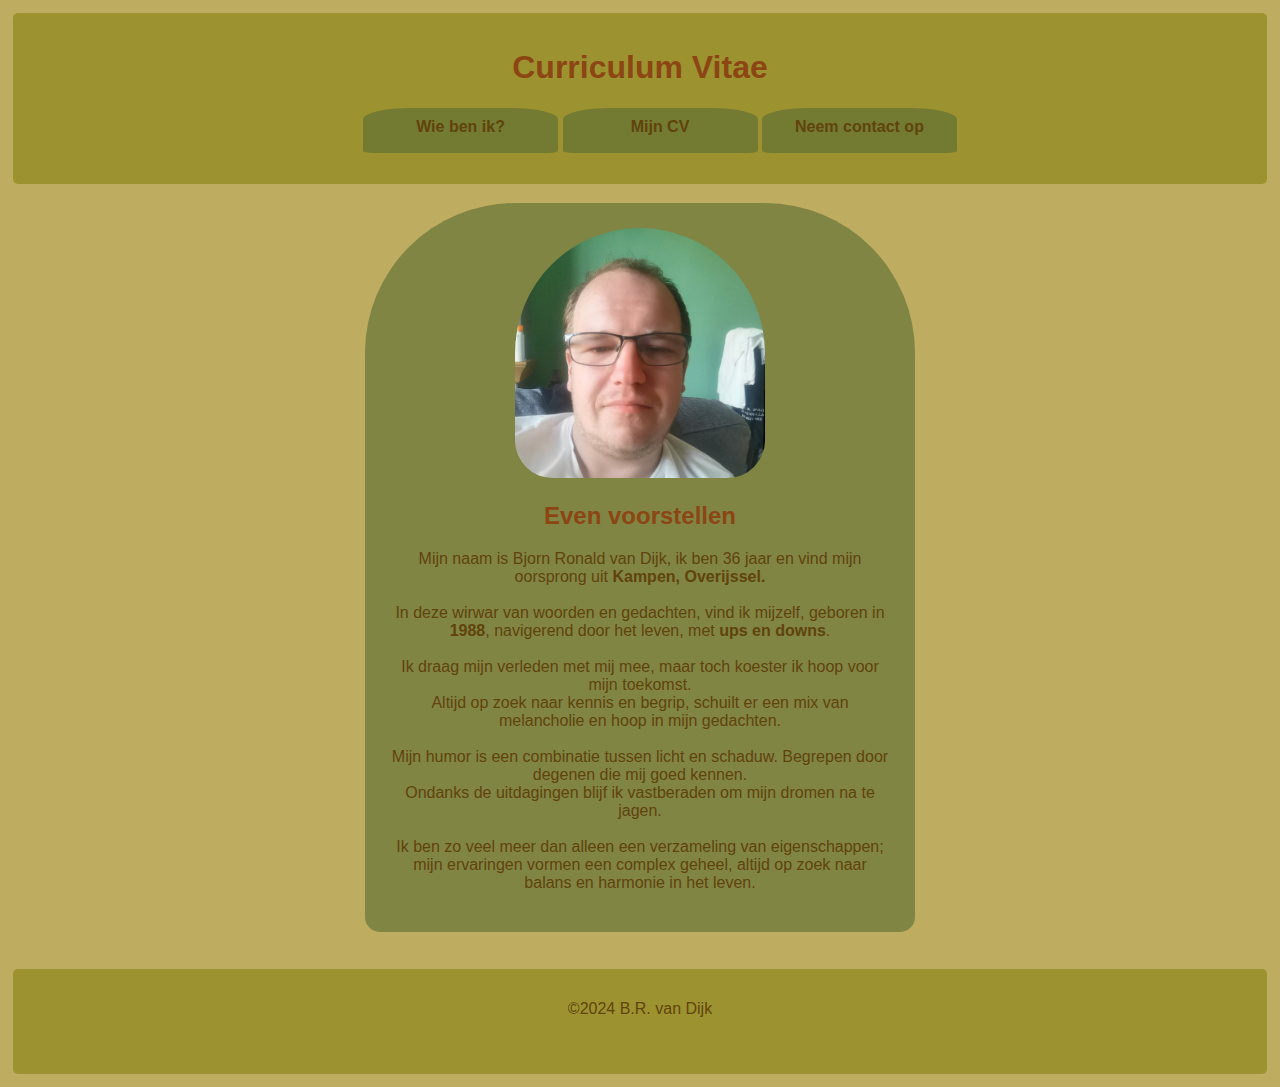
<file: index.html>
<!DOCTYPE html>
<html lang="nl">
    <head>
        <title>Introductie</title>
        <meta charset="utf-8">
        <meta name="description" content="huiswerk les 15, CV">
        <meta name="keywords" content="CV, NHA, Huiswerk">
        <meta name="author" content="B R van Dijk">
        <link rel="stylesheet" type="text/css" href="CSS/styles.css">
    </head>
    <body>
        <header>
            <h1>Curriculum Vitae</h1>
            <ul id="nav">
                <li class="navside"><a href="index.html"><b>Wie ben ik?</b></a></li>
                <li class="navside"><a href="mijncv.html"><b>Mijn CV</b></a></li>
                <li class="navside"><a href="contact.html"><b>Neem contact op</b></a></li>
            </ul>
        </header>
        <div class="divplaceholder">
        <div class="container">
            <img id="pic_001"  src="IMG/pic_001.jpg" alt="Foto van Bjorn, een kalende man met een bril">
            <h2> Even voorstellen</h2>
            <p>
                    Mijn naam is Bjorn Ronald van Dijk, ik ben 36 jaar en vind mijn oorsprong uit <b>Kampen, Overijssel.</b> <br><br>
                    In deze wirwar van woorden en gedachten, vind ik mijzelf, geboren in <b>1988</b>, navigerend door het leven, met <b>ups en downs</b>. <br> <br>
                    Ik draag mijn verleden met mij mee, maar toch koester ik hoop voor mijn toekomst.<br>
                    Altijd op zoek naar kennis en begrip, schuilt er een mix van melancholie en hoop in mijn gedachten.<br> <br>
                    Mijn humor is een combinatie tussen licht en schaduw. Begrepen door degenen die mij goed kennen.<br>
                    Ondanks de uitdagingen blijf ik vastberaden om mijn dromen na te jagen.<br> <br>
                    Ik ben zo veel meer dan alleen een verzameling van eigenschappen; mijn ervaringen vormen een complex geheel, altijd op zoek naar balans en harmonie in het leven.
                </p>
            </div>
        </div>
        <footer>
            <p>©2024 B.R. van Dijk</p>
        </footer>
    </body>
</html>
</file>
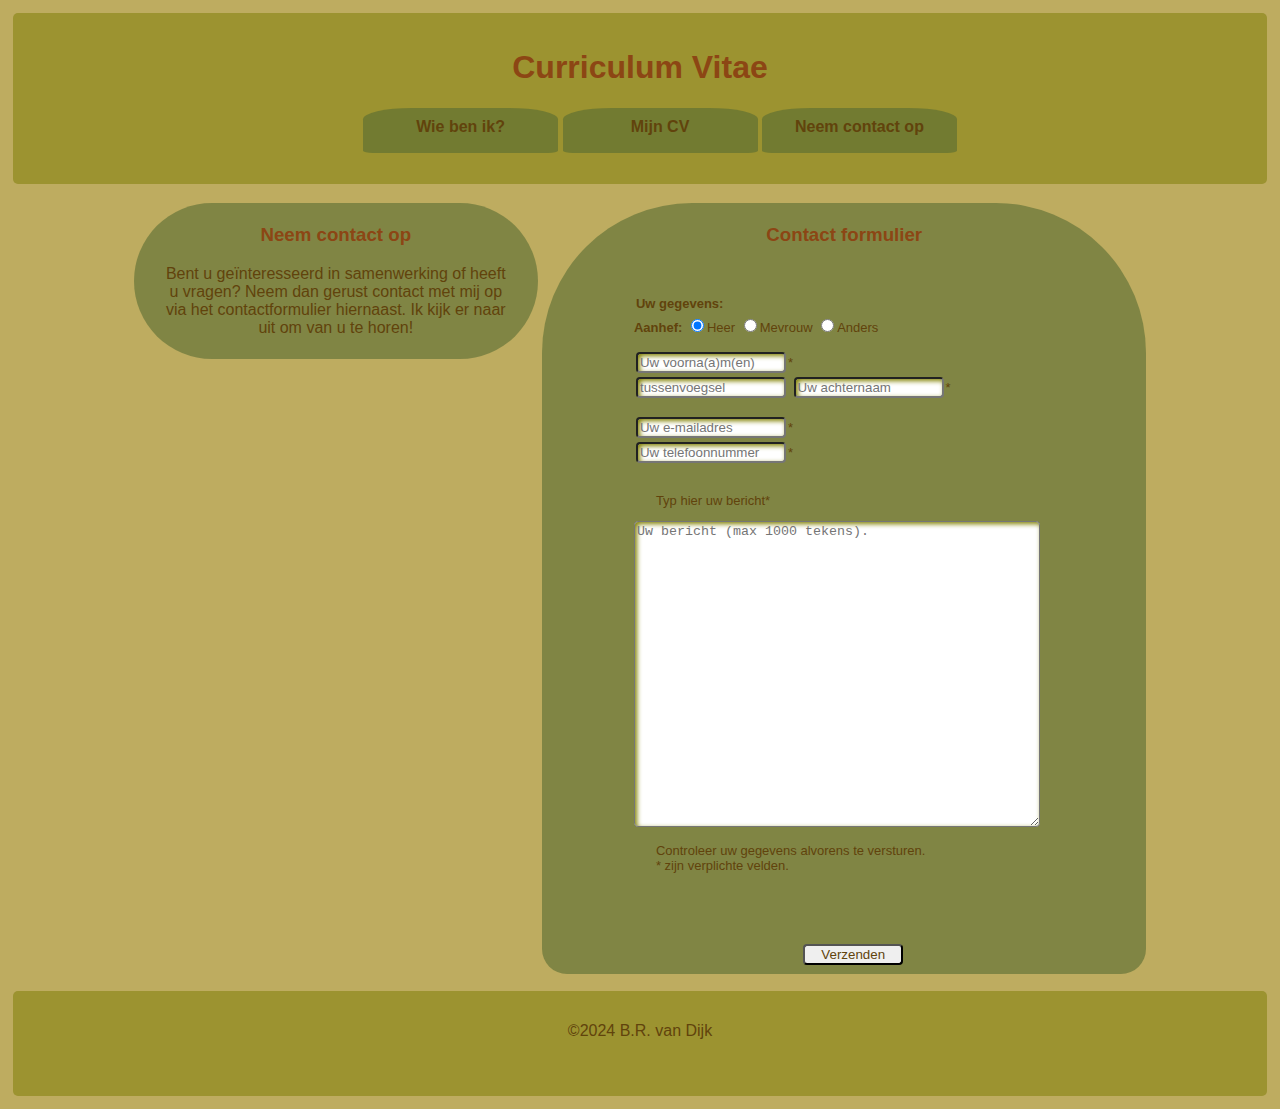
<file: contact.html>
<!DOCTYPE html>
<html lang="nl">
    <head>
        <title>contactpagina</title>
        <meta charset="utf-8">
        <meta name="description" content="huiswerk les 15, CV">
        <meta name="keywords" content="CV, NHA, Huiswerk">
        <meta name="author" content="B R van Dijk">
        <link rel="stylesheet" type="text/css" href="CSS/styles.css">
    </head>
    <body>
        <header>
            <h1>Curriculum Vitae</h1>
            <ul id="nav">
                <li class="navside"><a href="index.html"><b>Wie ben ik?</b></a></li>
                <li class="navside"><a href="mijncv.html"><b>Mijn CV</b></a></li>
                <li class="navside"><a href="contact.html"><b>Neem contact op</b></a></li>
            </ul>
        </header>
        <div class="divplaceholder">
            <div class="containercontact">
                <h3>Neem contact op</h3>
                <p class="pcontact">
                    Bent u geïnteresseerd in samenwerking of heeft u vragen?
                    Neem dan gerust contact met mij op via het contactformulier hiernaast.
                    Ik kijk er naar uit om van u te horen!
                </p>
            </div>
            <div class="containercontact2">
                <h3>Contact formulier</h3>
                <form method="post" action="https://formspree.io/f/mqkrnjyz">
                    <fieldset>
                        <legend><b>Uw gegevens:</b></legend>
                        <input type="hidden" name="_subject" value="Website contact - <Somebody left you a message>">
                        <label for="aanhef"><b>Aanhef:</b></label>
                        <input type="radio" name="aanhef" id="aanhef" value="Dhr" checked>Heer
                        <input type="radio" name="aanhef" value="Mevr">Mevrouw
                        <input type="radio" name="aanhef" value="Anders">Anders
                        <br><br>
                        <input placeholder="Uw voorna(a)m(en)" type="text" name="voornaam" required>*<br>
                        <input placeholder="tussenvoegsel" type="text" name="tussenvoegsel">
                        <input placeholder="Uw achternaam" type="text" name="achternaam" required>*
                        <br><br>
                        <input name="e-mail" type="email" placeholder="Uw e-mailadres" required>*<br>
                        <input name="telefoon nummer" type="tel" placeholder="Uw telefoonnummer" required>*
                        <br><br>
                        <p class="form">Typ hier uw bericht*</p>
                        <textarea name="bericht" placeholder="Uw bericht (max 1000 tekens)." maxlength="1000" required></textarea>
                        <p class="form"> 
                            Controleer uw gegevens alvorens te versturen.<br>
                            * zijn verplichte velden.
                        </p>
                    </fieldset>
                    <button type="submit" value="verzend">Verzenden</button>
                </form>
            </div>
        </div>
        <footer>
            <p>©2024 B.R. van Dijk</p>
        </footer>
    </body>
</html>
</file>
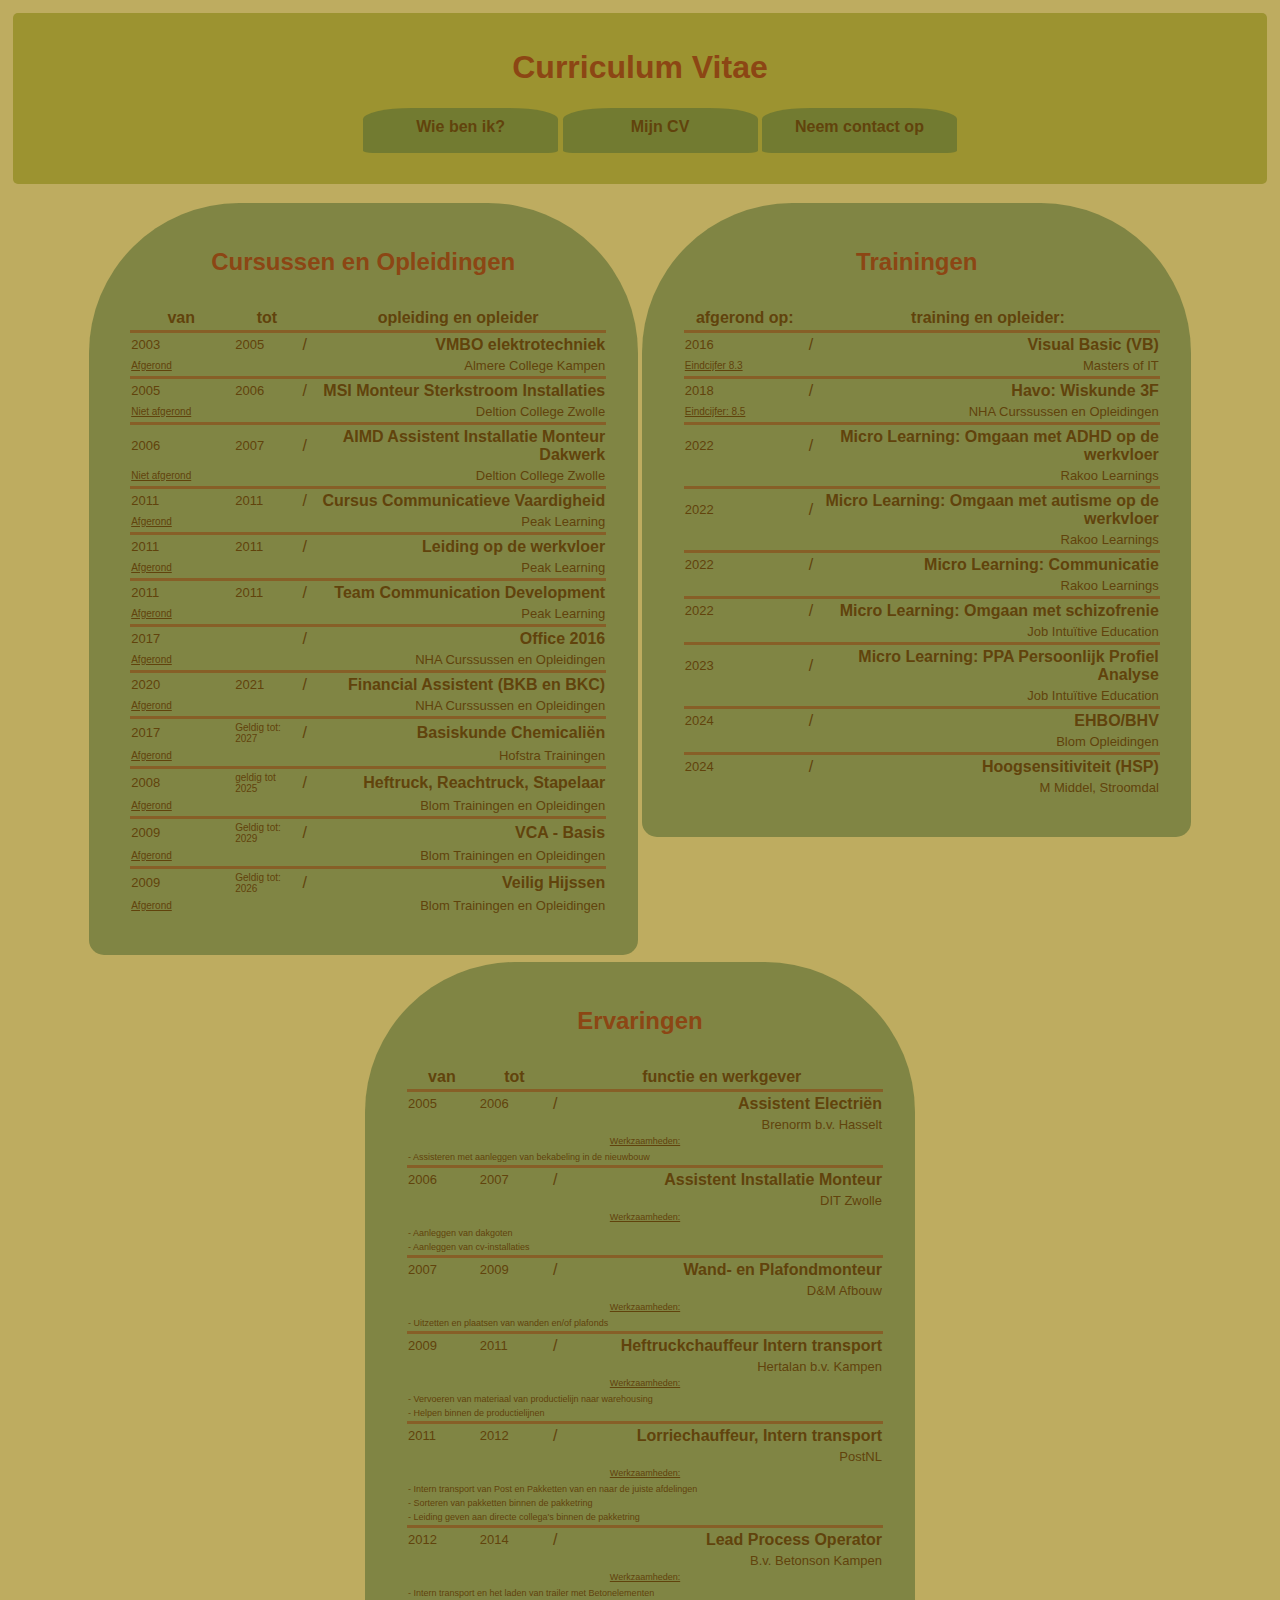
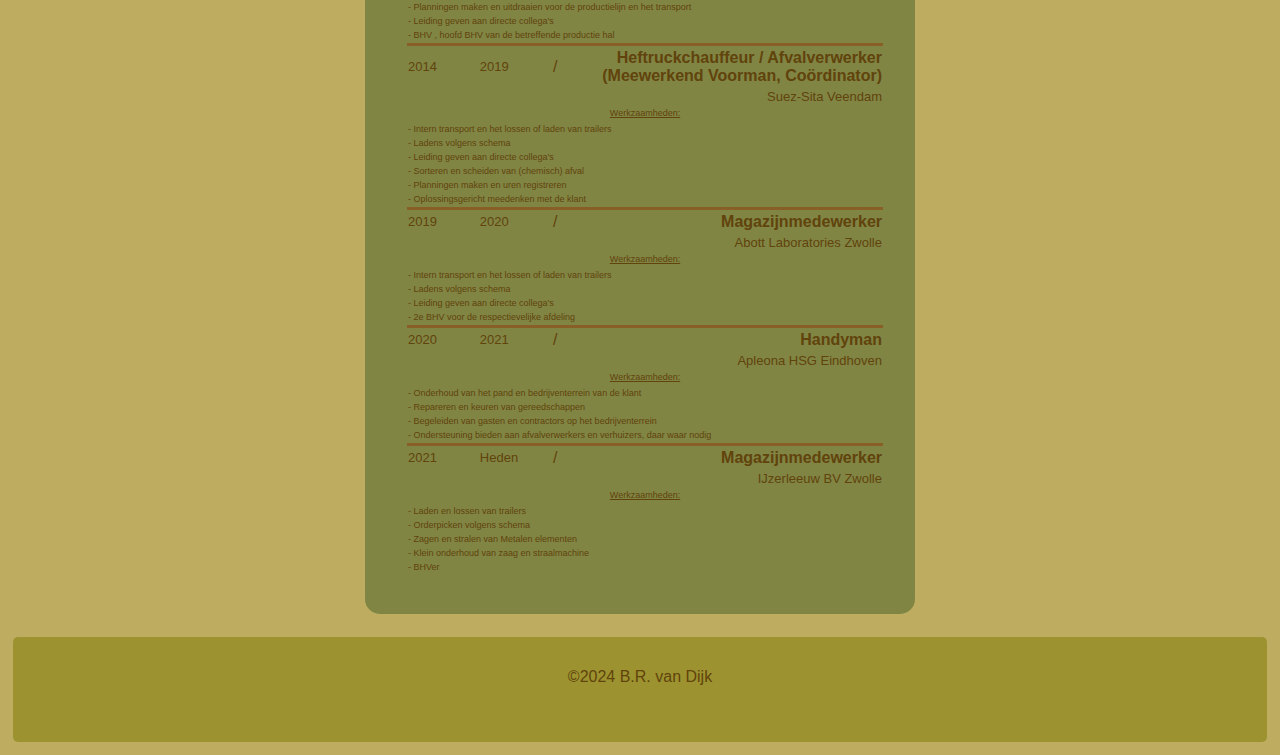
<file: mijncv.html>
<!DOCTYPE html>
<html lang="nl">
    <head>
        <title>Mijn CV</title>
        <meta charset="utf-8">
        <meta name="description" content="huiswerk les 15, CV">
        <meta name="keywords" content="CV, NHA, Huiswerk">
        <meta name="author" content="B R van Dijk">
        <link rel="stylesheet" type="text/css" href="CSS/styles.css">
    </head>
    <body>
        <header>
            <h1>Curriculum Vitae</h1>
            <ul id="nav">
                <li class="navside"><a href="index.html"><b>Wie ben ik?</b></a></li>
                <li class="navside"><a href="mijncv.html"><b>Mijn CV</b></a></li>
                <li class="navside"><a href="contact.html"><b>Neem contact op</b></a></li>
            </ul>
        </header>
        <div class="divplaceholder">
            <div class="container">
                <h2>Cursussen en Opleidingen</h2>
                <table class="tablemodel" >
                    <tbody>
                    <tr>
                        <th>van</th>
                        <th>tot</th>
                        <th>&nbsp;</th>
                        <th>opleiding en opleider</th>
                    </tr>
<!-- Opleiding-->
                    <tr>
                        <td class="tablespace" colspan="4"></td>
                    </tr>
                    <tr>
                        <td class="jaartal">2003</td>
                        <td class="jaartal"> 2005</td>
                        <td>/</td>
                        <td class="opleiding">VMBO elektrotechniek</td>
                    </tr>
                    <tr>
                        <td class="status">Afgerond</td>
                        <td class="instituut" colspan="3">Almere College Kampen</td>
                    </tr>
<!-- Opleiding-->
                    <tr>
                        <td class="tablespace" colspan="4"></td>
                    </tr>
                    <tr>
                        <td class="jaartal">2005</td>
                        <td class="jaartal"> 2006</td>
                        <td>/</td>
                        <td class="opleiding">MSI Monteur Sterkstroom Installaties</td>
                    </tr>
                    <tr>
                        <td class="status">Niet afgerond</td>
                        <td class="instituut" colspan="3">Deltion College Zwolle</td>
                    </tr>
<!-- Opleiding-->
                    <tr>
                        <td class="tablespace" colspan="4"></td>
                    </tr>
                    <tr>
                        <td class="jaartal">2006</td>
                        <td class="jaartal"> 2007</td>
                        <td>/</td>
                        <td class="opleiding">AIMD Assistent Installatie Monteur Dakwerk</td>
                    </tr>
                    <tr>
                        <td class="status">Niet afgerond</td>
                        <td class="instituut" colspan="3">Deltion College Zwolle</td>
                    </tr>
<!-- Opleiding-->
                    <tr>
                        <td class="tablespace" colspan="4"></td>
                    </tr>
                    <tr>
                        <td class="jaartal">2011</td>
                        <td class="jaartal"> 2011</td>
                        <td>/</td>
                        <td class="opleiding">Cursus Communicatieve Vaardigheid</td>
                    </tr>
                    <tr>
                        <td class="status">Afgerond</td>
                        <td class="instituut" colspan="3">Peak Learning</td>
                    </tr>
<!-- Opleiding-->
                    <tr>
                        <td class="tablespace" colspan="4"></td>
                    </tr>
                    <tr>
                        <td class="jaartal">2011</td>
                        <td class="jaartal"> 2011</td>
                        <td>/</td>
                        <td class="opleiding">Leiding op de werkvloer</td>
                    </tr>
                    <tr>
                        <td class="status">Afgerond</td>
                        <td class="instituut" colspan="3">Peak Learning</td>
                    </tr>
<!-- Opleiding-->
                    <tr>
                        <td class="tablespace" colspan="4"></td>
                    </tr>
                    <tr>
                        <td class="jaartal">2011</td>
                        <td class="jaartal"> 2011</td>
                        <td>/</td>
                        <td class="opleiding">Team Communication Development</td>
                    </tr>
                    <tr>
                        <td class="status">Afgerond</td>
                        <td class="instituut" colspan="3">Peak Learning</td>
                    </tr>
<!-- Opleiding-->
                    <tr>
                        <td class="tablespace" colspan="4"></td>
                    </tr>
                    <tr>
                        <td class="jaartal" colspan="2">2017</td>
                        <td>/</td>
                        <td class="opleiding">Office 2016</td>
                    </tr>
                    <tr>
                        <td class="status">Afgerond</td>
                        <td class="instituut" colspan="3">NHA Curssussen en Opleidingen</td>
                    </tr>
<!-- Opleiding-->
                    <tr>
                        <td class="tablespace" colspan="4"></td>
                    </tr>
                    <tr>
                        <td class="jaartal">2020</td>
                        <td class="jaartal">2021</td>
                        <td>/</td>
                        <td class="opleiding">Financial Assistent (BKB en BKC)</td>
                    </tr>
                    <tr>
                        <td class="status">Afgerond</td>
                        <td class="instituut" colspan="3">NHA Curssussen en Opleidingen</td>
                    </tr>
<!-- Opleiding-->
                    <tr>
                        <td class="tablespace" colspan="4"></td>
                    </tr>
                    <tr>
                        <td class="jaartal">2017</td>
                        <td class="geldigheid">Geldig tot: 2027</td>
                        <td>/</td>
                        <td class="opleiding">Basiskunde Chemicaliën</td>
                    </tr>
                    <tr>
                        <td class="status">Afgerond</td>
                        <td class="instituut" colspan="3">Hofstra Trainingen</td>
                    </tr>
<!-- Opleiding-->
                    <tr>
                        <td class="tablespace" colspan="4"></td>
                    </tr>
                    <tr>
                        <td class="jaartal">2008</td>
                        <td class="geldigheid">geldig tot 2025</td>
                        <td>/</td>
                        <td class="opleiding">Heftruck, Reachtruck, Stapelaar</td>
                    </tr>
                    <tr>
                        <td class="status">Afgerond</td>
                        <td class="instituut" colspan="3">Blom Trainingen en Opleidingen</td>
                    </tr>
<!-- Opleiding-->
                    <tr>
                        <td class="tablespace" colspan="4"></td>
                    </tr>
                    <tr>
                        <td class="jaartal">2009</td>
                        <td class="geldigheid">Geldig tot: 2029</td>
                        <td>/</td>
                        <td class="opleiding">VCA - Basis</td>
                    </tr>
                    <tr>
                        <td class="status">Afgerond</td>
                        <td class="instituut" colspan="3">Blom Trainingen en Opleidingen</td>
                    </tr>
<!-- Opleiding-->
                    <tr>
                        <td class="tablespace" colspan="4"></td>
                    </tr>
                    <tr>
                        <td class="jaartal">2009</td>
                        <td class="geldigheid">Geldig tot: 2026</td>
                        <td>/</td>
                        <td class="opleiding">Veilig Hijssen</td>
                    </tr>
                    <tr>
                        <td class="status">Afgerond</td>
                        <td class="instituut" colspan="3">Blom Trainingen en Opleidingen</td>
                    </tr>
                </tbody>
                </table>
            </div>

            <div class="container">
                <h2>Trainingen</h2>
                <table class="tablemodel" >
                    <tbody>
                        <tr>
                            <th colspan="2">afgerond op:</th>
                            <th>&nbsp;</th>
                            <th>training en opleider:</th>
                        </tr>
<!-- Training-->
                        <tr>
                            <td class="tablespace" colspan="4"></td>
                        </tr>
                        <tr>
                            <td colspan="2" class="jaartal">2016</td>
                            <td>/</td>
                            <td class="opleiding">Visual Basic (VB)</td>
                        </tr>
                        <tr>
                            <td class="status">Eindcijfer 8.3</td>
                            <td class="instituut" colspan="3">Masters of IT</td>
                        </tr>
<!-- Training-->
                        <tr>
                            <td class="tablespace" colspan="4"></td>
                        </tr>
                        <tr>
                            <td colspan="2" class="jaartal">2018</td>
                            <td>/</td>
                            <td class="opleiding">Havo: Wiskunde 3F</td>
                        </tr>
                        <tr>
                            <td class="status">Eindcijfer: 8.5</td>
                            <td class="instituut" colspan="3">NHA Curssussen en Opleidingen</td>
                        </tr>
<!-- Training-->
                        <tr>
                            <td class="tablespace" colspan="4"></td>
                        </tr>
                        <tr>
                            <td colspan="2" class="jaartal">2022</td>
                            <td>/</td>
                            <td class="opleiding">Micro Learning: Omgaan met ADHD op de werkvloer</td>
                        </tr>
                        <tr>
                            <td class="status"></td>
                            <td class="instituut" colspan="3">Rakoo Learnings</td>
                        </tr>
<!-- Training-->
                        <tr>
                            <td class="tablespace" colspan="4"></td>
                        </tr>
                        <tr>
                            <td colspan="2" class="jaartal">2022</td>
                            <td>/</td>
                            <td class="opleiding">Micro Learning: Omgaan met autisme op de werkvloer</td>
                        </tr>
                        <tr>
                            <td class="status"></td>
                            <td class="instituut" colspan="3">Rakoo Learnings</td>
                        </tr>
<!-- Training-->
                        <tr>
                            <td class="tablespace" colspan="4"></td>
                        </tr>
                        <tr>
                            <td colspan="2" class="jaartal">2022</td>
                            <td>/</td>
                            <td class="opleiding">Micro Learning: Communicatie</td>
                        </tr>
                        <tr>
                            <td class="status"></td>
                            <td class="instituut" colspan="3">Rakoo Learnings</td>
                        </tr>
<!-- Training-->
                        <tr>
                            <td class="tablespace" colspan="4"></td>
                        </tr>
                        <tr>
                            <td colspan="2" class="jaartal">2022</td>
                            <td>/</td>
                            <td class="opleiding">Micro Learning: Omgaan met schizofrenie</td>
                        </tr>
                        <tr>
                            <td class="status"></td>
                            <td class="instituut" colspan="3">Job Intuïtive Education</td>
                        </tr>
<!-- Training-->
                        <tr>
                            <td class="tablespace" colspan="4"></td>
                        </tr>
                        <tr>
                            <td colspan="2" class="jaartal">2023</td>
                            <td>/</td>
                            <td class="opleiding">Micro Learning: PPA Persoonlijk Profiel Analyse</td>
                        </tr>
                        <tr>
                            <td class="status"></td>
                            <td class="instituut" colspan="3">Job Intuïtive Education</td>
                        </tr>
<!-- Training-->
                        <tr>
                            <td class="tablespace" colspan="4"></td>
                        </tr>
                        <tr>
                            <td colspan="2" class="jaartal">2024</td>
                            <td>/</td>
                            <td class="opleiding">EHBO/BHV</td>
                        </tr>
                        <tr>
                            <td class="status"></td>
                            <td class="instituut" colspan="3">Blom Opleidingen</td>
                        </tr>
<!-- Training-->
                        <tr>
                            <td class="tablespace" colspan="4"></td>
                        </tr>
                        <tr>
                            <td colspan="2" class="jaartal">2024</td>
                            <td>/</td>
                            <td class="opleiding">Hoogsensitiviteit (HSP)</td>
                        </tr>
                        <tr>
                            <td class="status"></td>
                            <td class="instituut" colspan="3">M Middel, Stroomdal</td>
                        </tr>
                    </tbody>
                </table>
            </div>

            <div class="container">
                <h2>Ervaringen</h2>
                <table class="tablemodel">
                    <tbody>
                        <tr>
                            <th>van</th>
                            <th>tot</th>
                            <th>&nbsp;</th>
                            <th>functie en werkgever</th>
                        </tr>
<!-- Werkgever-->                        
                        <tr>
                            <td class="tablespace" colspan="4"></td>
                        </tr>
                        <tr>
                            <td class="jaartal">2005</td>
                            <td class="jaartal"> 2006</td>
                            <td>/</td>
                            <td class="functie">Assistent Electriën</td>
                        </tr>
                        <tr>
                            <td class="werkgever" colspan="4">Brenorm b.v. Hasselt</td>
                        </tr>
                        <tr>
                            <td colspan="4" class="werktitel">Werkzaamheden:</td>
                        </tr>
                        <tr>
                            <td colspan="4" class="werk">- Assisteren met aanleggen van bekabeling in de nieuwbouw</td>
                        </tr>
<!-- Werkgever-->                        
                        <tr>
                            <td class="tablespace" colspan="4"></td>
                        </tr>
                        <tr>
                            <td class="jaartal">2006</td>
                            <td class="jaartal"> 2007</td>
                            <td>/</td>
                            <td class="functie">Assistent Installatie Monteur</td>
                        </tr>
                        <tr>
                            <td class="werkgever" colspan="4">DIT Zwolle</td>
                        </tr>
                        <tr>
                            <td colspan="4" class="werktitel">Werkzaamheden:</td>
                        </tr>
                        <tr>
                            <td colspan="4" class="werk">- Aanleggen van dakgoten</td>
                        </tr>
                        <tr>
                            <td colspan="4" class="werk">- Aanleggen van cv-installaties</td>
                        </tr>
<!-- Werkgever-->                        
                        <tr>
                            <td class="tablespace" colspan="4"></td>
                        </tr>
                        <tr>
                            <td class="jaartal">2007</td>
                            <td class="jaartal"> 2009</td>
                            <td>/</td>
                            <td class="functie">Wand- en Plafondmonteur</td>
                        </tr>
                        <tr>
                            <td class="werkgever" colspan="4">D&M Afbouw</td>
                        </tr>
                        <tr>
                            <td colspan="4" class="werktitel">Werkzaamheden:</td>
                        </tr>
                        <tr>
                            <td colspan="4" class="werk">- Uitzetten en plaatsen van wanden en/of plafonds</td>
                        </tr>
<!-- Werkgever-->                        
                        <tr>
                            <td class="tablespace" colspan="4"></td>
                        </tr>
                        <tr>
                            <td class="jaartal">2009</td>
                            <td class="jaartal"> 2011</td>
                            <td>/</td>
                            <td class="functie">Heftruckchauffeur Intern transport</td>
                        </tr>
                        <tr>
                            <td class="werkgever" colspan="4">Hertalan b.v. Kampen</td>
                        </tr>
                        <tr>
                            <td colspan="4" class="werktitel">Werkzaamheden:</td>
                        </tr>
                        <tr>
                            <td colspan="4" class="werk">- Vervoeren van materiaal van productielijn naar warehousing</td>
                        </tr>
                        <tr>
                            <td colspan="4" class="werk">- Helpen binnen de productielijnen</td>
                        </tr>
<!-- Werkgever-->                        
                        <tr>
                            <td class="tablespace" colspan="4"></td>
                        </tr>
                        <tr>
                            <td class="jaartal">2011</td>
                            <td class="jaartal"> 2012</td>
                            <td>/</td>
                            <td class="functie">Lorriechauffeur, Intern transport</td>
                        </tr>
                        <tr>
                            <td class="werkgever" colspan="4">PostNL</td>
                        </tr>
                        <tr>
                            <td colspan="4" class="werktitel">Werkzaamheden:</td>
                        </tr>
                        <tr>
                            <td colspan="4" class="werk">- Intern transport van Post en Pakketten van en naar de juiste afdelingen</td>
                        </tr>
                        <tr>
                            <td colspan="4" class="werk">- Sorteren van pakketten binnen de pakketring</td>
                        </tr>
                        <tr>
                            <td colspan="4" class="werk">- Leiding geven aan directe collega's binnen de pakketring</td>
                        </tr>
<!-- Werkgever-->                        
                        <tr>
                            <td class="tablespace" colspan="4"></td>
                        </tr>
                        <tr>
                            <td class="jaartal">2012</td>
                            <td class="jaartal"> 2014</td>
                            <td>/</td>
                            <td class="functie">Lead Process Operator</td>
                        </tr>
                        <tr>
                            <td class="werkgever" colspan="4">B.v. Betonson Kampen</td>
                        </tr>
                        <tr>
                            <td colspan="4" class="werktitel">Werkzaamheden:</td>
                        </tr>
                        <tr>
                            <td colspan="4" class="werk">- Intern transport en het laden van trailer met Betonelementen</td>
                        </tr>
                        <tr>
                            <td colspan="4" class="werk">- Planningen maken en uitdraaien voor de productielijn en het transport</td>
                        </tr>
                        <tr>
                            <td colspan="4" class="werk">- Leiding geven aan directe collega's</td>
                        </tr>
                        <tr>
                            <td colspan="4" class="werk">- BHV , hoofd BHV van de betreffende productie hal</td>
                        </tr>
<!-- Werkgever-->                        
                        <tr>
                            <td class="tablespace" colspan="4"></td>
                        </tr>
                        <tr>
                            <td class="jaartal">2014</td>
                            <td class="jaartal"> 2019</td>
                            <td>/</td>
                            <td class="functie">Heftruckchauffeur / Afvalverwerker (Meewerkend Voorman, Coördinator)</td>
                        </tr>
                        <tr>
                            <td class="werkgever" colspan="4">Suez-Sita Veendam</td>
                        </tr>
                        <tr>
                            <td colspan="4" class="werktitel">Werkzaamheden:</td>
                        </tr>
                        <tr>
                            <td colspan="4" class="werk">- Intern transport en het lossen of laden van trailers</td>
                        </tr>
                        <tr>
                            <td colspan="4" class="werk">- Ladens volgens schema</td>
                        </tr>
                        <tr>
                            <td colspan="4" class="werk">- Leiding geven aan directe collega's</td>
                        </tr>
                        <tr>
                            <td colspan="4" class="werk">- Sorteren en scheiden van (chemisch) afval</td>
                        </tr>
                        <tr>
                            <td colspan="4" class="werk">- Planningen maken en uren registreren</td>
                        </tr>
                        <tr>
                            <td colspan="4" class="werk">- Oplossingsgericht meedenken met de klant </td>
                        </tr>
<!-- Werkgever-->                        
                        <tr>
                            <td class="tablespace" colspan="4"></td>
                        </tr>
                        <tr>
                            <td class="jaartal">2019</td>
                            <td class="jaartal"> 2020</td>
                            <td>/</td>
                            <td class="functie">Magazijnmedewerker</td>
                        </tr>
                        <tr>
                            <td class="werkgever" colspan="4">Abott Laboratories Zwolle</td>
                        </tr>
                        <tr>
                            <td colspan="4" class="werktitel">Werkzaamheden:</td>
                        </tr>
                        <tr>
                            <td colspan="4" class="werk">- Intern transport en het lossen of laden van trailers</td>
                        </tr>
                        <tr>
                            <td colspan="4" class="werk">- Ladens volgens schema</td>
                        </tr>
                        <tr>
                            <td colspan="4" class="werk">- Leiding geven aan directe collega's</td>
                        </tr>
                        <tr>
                            <td colspan="4" class="werk">- 2e BHV voor de respectievelijke afdeling</td>
                        </tr>
<!-- Werkgever-->                        
                        <tr>
                            <td class="tablespace" colspan="4"></td>
                        </tr>
                        <tr>
                            <td class="jaartal">2020</td>
                            <td class="jaartal"> 2021</td>
                            <td>/</td>
                            <td class="functie">Handyman</td>
                        </tr>
                        <tr>
                            <td class="werkgever" colspan="4">Apleona HSG Eindhoven</td>
                        </tr>
                        <tr>
                            <td colspan="4" class="werktitel">Werkzaamheden:</td>
                        </tr>
                        <tr>
                            <td colspan="4" class="werk">- Onderhoud van het pand en bedrijventerrein van de klant</td>
                        </tr>
                        <tr>
                            <td colspan="4" class="werk">- Repareren en keuren van gereedschappen</td>
                        </tr>
                        <tr>
                            <td colspan="4" class="werk">- Begeleiden van gasten en contractors op het bedrijventerrein</td>
                        </tr>
                        <tr>
                            <td colspan="4" class="werk">- Ondersteuning bieden aan afvalverwerkers en verhuizers, daar waar nodig</td>
                        </tr>
<!-- Werkgever-->                        
                        <tr>
                            <td class="tablespace" colspan="4"></td>
                        </tr>
                        <tr>
                            <td class="jaartal">2021</td>
                            <td class="jaartal"> Heden</td>
                            <td>/</td>
                            <td class="functie">Magazijnmedewerker</td>
                        </tr>
                        <tr>
                            <td class="werkgever" colspan="4">IJzerleeuw BV Zwolle</td>
                        </tr>
                        <tr>
                            <td colspan="4" class="werktitel">Werkzaamheden:</td>
                        </tr>
                        <tr>
                            <td colspan="4" class="werk">- Laden en lossen van trailers</td>
                        </tr>
                        <tr>
                            <td colspan="4" class="werk">- Orderpicken volgens schema</td>
                        </tr>
                        <tr>
                            <td colspan="4" class="werk">- Zagen en stralen van Metalen elementen</td>
                        </tr>
                        <tr>
                            <td colspan="4" class="werk">- Klein onderhoud van zaag en straalmachine</td>
                        </tr>
                        <tr>
                            <td colspan="4" class="werk">- BHVer</td>
                        </tr>
                    </tbody>
                </table>
            </div>

        </div>
        <footer>
            <p>©2024 B.R. van Dijk</p>
        </footer>
    </body>
</html>
</file>
<file: CSS/styles.css>
/*centrale layout*/
body{
    background-color: rgb(190, 172, 96);
    font-family: Verdana, Geneva, Tahoma, sans-serif;    
    color: rgb(58, 71, 34);
    padding: 5px;
}

header, footer{
    background-color: rgba(121, 121, 0, 0.5);
    min-height: 75px;
    text-align: center;
    padding: 15px;
    color: rgb(97, 67, 12);
    border-radius: 5px; 
}

h1, h2, h3, h4, h5, h6{
    color: rgb(140, 70, 20);
}

/*Navigatie */

#nav a{
    color: rgb(97, 67, 12);
    text-decoration: none;
    
}

.navside{
    display: inline-block;
    height: 25px;
    width: 175px;
    padding: 10px;
    border-left: 2px rgb(140, 70, 20);
    border-right: 2px rgb(140, 70, 20);
    background-color: rgba(87, 107, 50, 0.6);
    border-top-left-radius: 25%;
    border-top-right-radius: 25%;
    border-bottom-left-radius: 5%;
    border-bottom-right-radius: 5%;
}

.navside:hover{
    background-color: rgba(140, 70, 20, 0.6);
    border-left: 2px rgb(87, 107, 50);
    border-right: 2px rgb(87, 107, 50);
}
/*contactformulier*/

.pcontact{
    max-width: 350px;
    margin: auto auto 5% auto;
}
/*foto's*/

#pic_001{
    width: 250px;
    border-top-left-radius: 50%;
    border-top-right-radius: 50%;
    border-bottom-left-radius: 15%;
    border-bottom-right-radius: 15%;
}

/* DIVS en containers */

.container{
    display: inline-block;
    background-color: rgba(87, 107, 50, 0.6);
    padding: 2%;
    margin-top: 2px;
    margin-bottom: 5px;
    margin-left: auto;
    margin-right: auto;
    text-align: center;
    min-height: 350px;
    width: 500px;
    border-radius: 150px 150px 15px 15px;
    color: rgb(97, 67, 12);
}
.containercontact{
    display:inline-table;
    background-color: rgba(87, 107, 50, 0.6);
    padding: 2px;
    margin-top: 2px;
    margin-bottom: auto;
    text-align: center;
    min-height: 50px;
    min-width: 400px;
    border-radius: 180px 180px 180px 180px;
    color: rgb(97, 67, 12);
}
.containercontact2{
    display:inline-table;
    background-color: rgba(87, 107, 50, 0.6);
    padding: 2px;
    margin-top: 2px;
    margin-bottom: auto;
    text-align: center;
    min-height: 50px;
    min-width: 600px;
    border-radius: 150px 150px 25px 25px;
    color: rgb(97, 67, 12);
}
.divplaceholder{
    padding: 1%;
    margin-top: 5px;
    margin-bottom: 5px;
    margin-left: auto;
    margin-right: auto;
    text-align: center;
    min-height: 750px;
    
}

/* tabellen */
table{
    color: rgb(97, 67, 12);
}
.tablemodel{
    margin: 5px;
    padding: 10px;
    min-width: 100%;
}

.tablespace{
    height:1px;
    background-color: rgba(140, 70, 20, 0.6);
}
.jaartal{
    font-size: small;
    text-align: left;
    width: 75px;
}
.geldigheid{
    font-size: x-small;
    text-align: left;
    width: 75px;
}
.status{
    font-size: x-small;
    text-align: left;
    text-decoration: underline;
    width: 120px;
}
.opleiding{
    font-weight: bold;
    font-size: medium;
    text-align: right;
    width: 350px;
}
.instituut{
    font-size: small;
    text-align: right;
}
.werkgever{
    font-size: small;
    text-align: right;
}

.functie{
    font-weight: bold;
    font-size: medium;
    text-align: right;
    width: 350px;
}
.werktitel{
    padding-bottom: 3px;
    font-size: xx-small;
    text-align: center;
    text-decoration: underline;
}
.werk{
    font-size: xx-small;
    text-align: left;
}
/*Formulieren*/
form{
    margin: 2% 2% 2px 5%;
}
fieldset{
    margin: 50px;
    display: block;
    border: none;
    border-radius: 25%;
    font-size: small;
    text-align: left;
}
input[type="text"],input[type="tel"], input[type="email"]{
    margin: 2px;
    width: 150px;
    box-sizing: border-box;
    border-radius: 4px; box-shadow: inset 2px 2px 5px olive;
}
button{
    margin-bottom: 5px;
    width: 100px;
    border-radius: 4px; 
    color: rgb(97, 67, 12);
}
button:active{
    margin-bottom: 5px;
    width: 100px;
    background-color: rgba(140, 70, 20, 0.6);
    color: rgb(255, 255, 255);
    border-radius: 4px;
}
textarea{
    display: inline-block
    margin 5%;
    width: 400px;
    height: 300px;
    border-radius: 4px; box-shadow: inset 2px 2px 5px olive;
}
p.form{
    font-size: small;
    text-align: left;
    margin-left: 5%;
}
</file>
